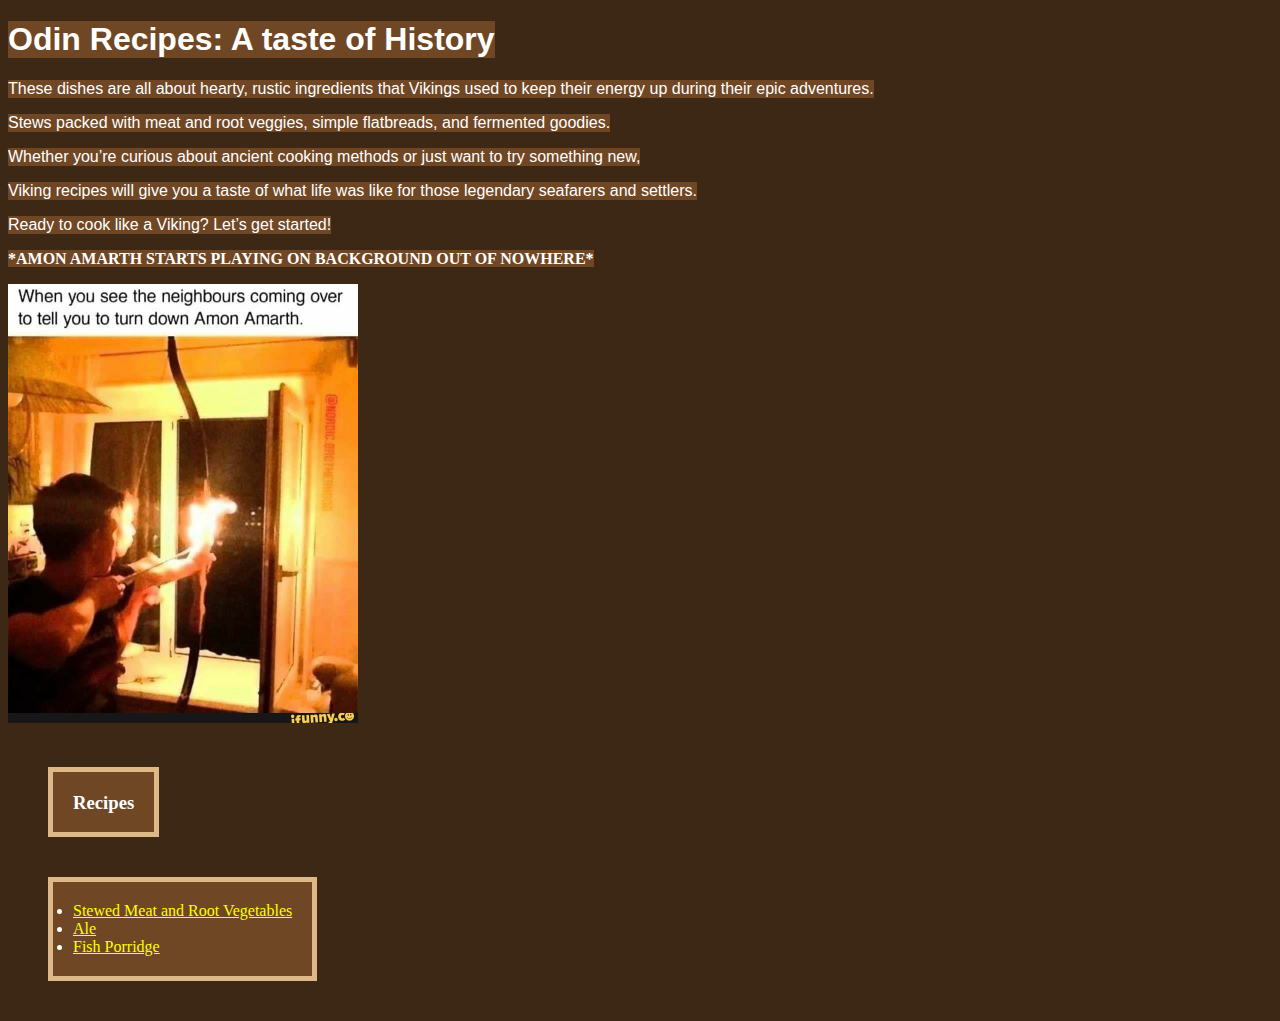
<file: index.html>
<!DOCTYPE html>
<html lang="en">
<head>
    <meta charset="UTF-8">
    <meta name="viewport" content="width=device-width, initial-scale=1.0">
    <link rel="stylesheet" href="style.css">
    <title>Feast Like a Norse Warrior!</title>
</head>
<body>
    <h1 class="title">Odin Recipes: A taste of History</h1>
    <p>These dishes are all about hearty, rustic ingredients that Vikings used to keep their energy up during their epic adventures.</p>
    <div></div>
    <p>Stews packed with meat and root veggies, simple flatbreads, and fermented goodies. </p>
    <p>Whether you’re curious about ancient cooking methods or just want to try something new,</p>
    <div></div>
    <p>Viking recipes will give you a taste of what life was like for those legendary seafarers and settlers.</p> 
    <p>Ready to cook like a Viking? Let’s get started! 
    <div></div>
    <strong>*AMON AMARTH STARTS PLAYING ON BACKGROUND OUT OF NOWHERE*</strong></p>
    <img src="meme-viking.jpg" alt="Viking meme with hunting bow and upper text" width="350" height="439">
    <h3 class="recipe-container">Recipes</h3>
    <ul class="recipe-ul">
        <li><a href="recipes/stewed-meat-vegetables.html" rel="noopener noreferrer" target="_blank">Stewed Meat and Root Vegetables</a></li>
        <li><a href="recipes/ale.html" rel="noopener noreferrer" target="_blank">Ale</a></li>
        <li><a href="recipes/fish-porridge.html" rel="noopener noreferrer" target="_blank">Fish Porridge</a></li>
    </ul>
</body>
</html>
</file>
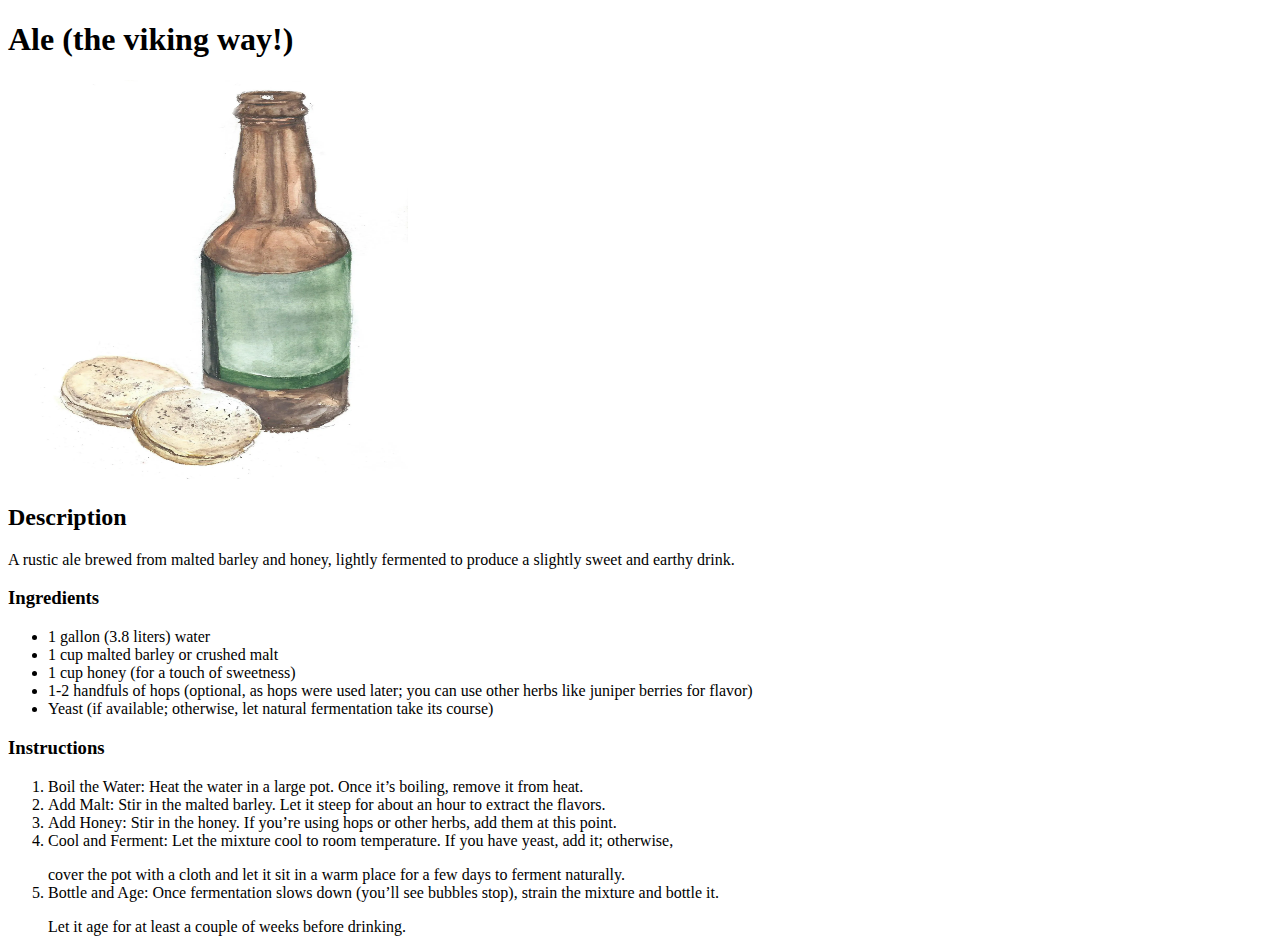
<file: recipes/ale.html>
<!DOCTYPE html>
<html lang="en">
<head>
    <meta charset="UTF-8">
    <meta name="viewport" content="width=device-width, initial-scale=1.0">
    <title>Ale</title>
</head>
<body>
    <h1>Ale (the viking way!)</h1>
    <img src="ale.jpg" alt="ale" height="400" width="400">
    <h2>Description</h2>
    <p>A rustic ale brewed from malted barley and honey, lightly fermented to produce a slightly sweet and earthy drink.</p>
    <h3>Ingredients</h3>
    <ul>
        <li>1 gallon (3.8 liters) water</li>
        <li>1 cup malted barley or crushed malt</li>
        <li>1 cup honey (for a touch of sweetness)</li>
        <li>1-2 handfuls of hops (optional, as hops were used later; you can use other herbs like juniper berries for flavor)</li>
        <li>Yeast (if available; otherwise, let natural fermentation take its course)</li>
    </ul>
    <h3>Instructions</h3>
    <ol>
        <li>Boil the Water: Heat the water in a large pot. Once it’s boiling, remove it from heat.</li>
        <li>Add Malt: Stir in the malted barley. Let it steep for about an hour to extract the flavors.</li>
        <li>Add Honey: Stir in the honey. If you’re using hops or other herbs, add them at this point.</li>
        <li>Cool and Ferment: Let the mixture cool to room temperature. If you have yeast, add it; otherwise,<p></p>
        cover the pot with a cloth and let it sit in a warm place for a few days to ferment naturally.</li>
        <li>Bottle and Age: Once fermentation slows down (you’ll see bubbles stop), strain the mixture and bottle it.
            <p>

            </p>Let it age for at least a couple of weeks before drinking.</li>
    </ol>
</body>
</html>
</file>
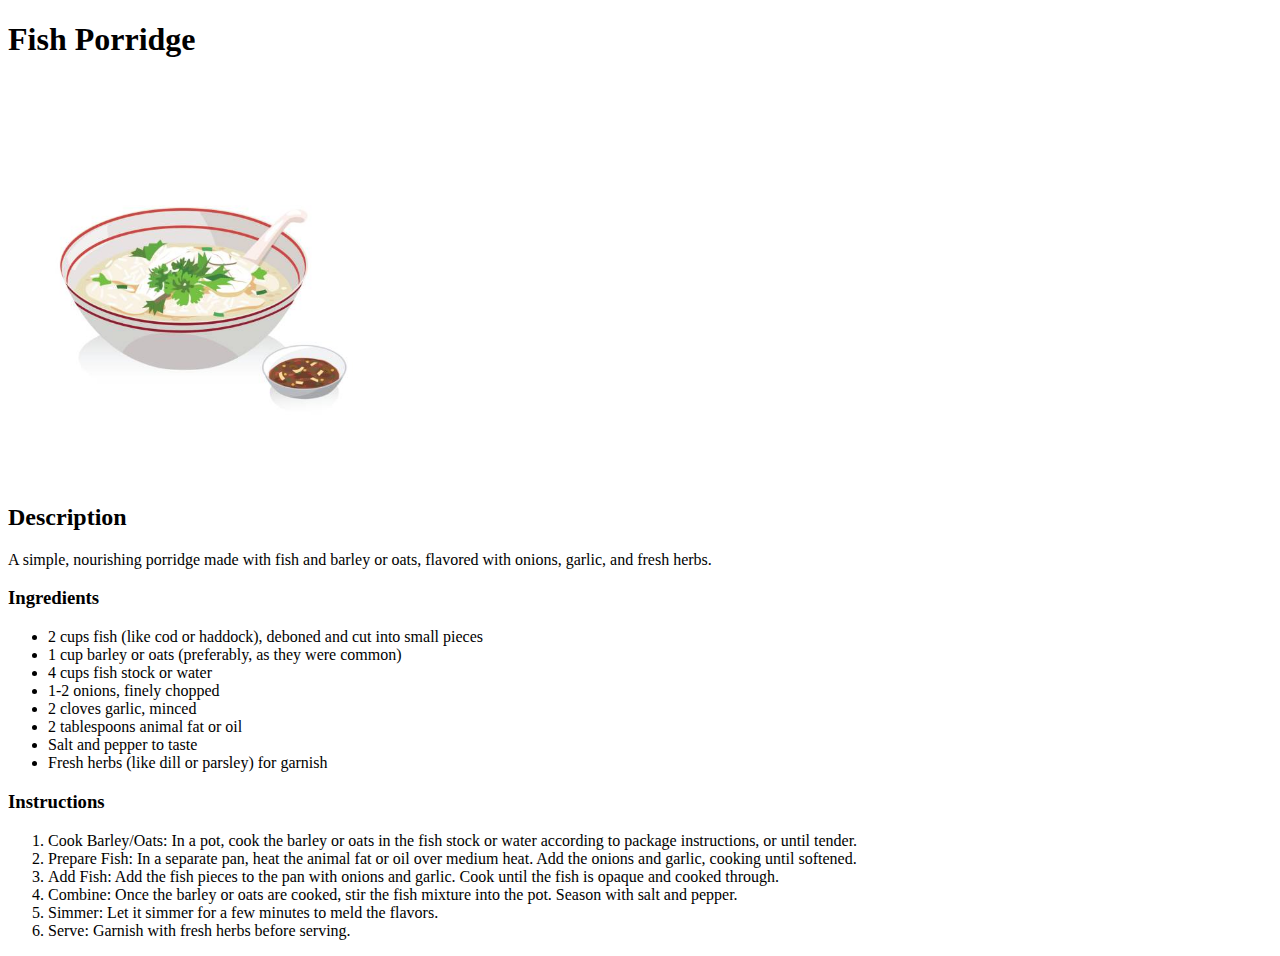
<file: recipes/fish-porridge.html>
<!DOCTYPE html>
<html lang="en">
<head>
    <meta charset="UTF-8">
    <meta name="viewport" content="width=device-width, initial-scale=1.0">
    <title>Fish Porridge</title>
</head>
<body>
    <h1>Fish Porridge</h1>
    <img src="fish-porridge.jpg" alt="fish porridge" height="400" width="400">
    <h2>Description</h2>
    <p>A simple, nourishing porridge made with fish and barley or oats, flavored with onions, garlic, and fresh herbs.</p>
    <h3>Ingredients</h3>
    <ul>
        <li>2 cups fish (like cod or haddock), deboned and cut into small pieces</li>
        <li>1 cup barley or oats (preferably, as they were common)</li>
        <li>4 cups fish stock or water</li>
        <li>1-2 onions, finely chopped</li>
        <li>2 cloves garlic, minced</li>
        <li>2 tablespoons animal fat or oil</li>
        <li>Salt and pepper to taste</li>
        <li>Fresh herbs (like dill or parsley) for garnish</li>
    </ul>
    <h3>Instructions</h3>
    <ol>
        <li>Cook Barley/Oats: In a pot, cook the barley or oats in the fish stock or water according to package instructions, or until tender.</li>
        <li>Prepare Fish: In a separate pan, heat the animal fat or oil over medium heat. Add the onions and garlic, cooking until softened.</li>
        <li>Add Fish: Add the fish pieces to the pan with onions and garlic. Cook until the fish is opaque and cooked through.</li>
        <li>Combine: Once the barley or oats are cooked, stir the fish mixture into the pot. Season with salt and pepper.</li>
        <li>Simmer: Let it simmer for a few minutes to meld the flavors.</li>
        <li>Serve: Garnish with fresh herbs before serving.</li>
    </ol>
</body>
</html>
</file>
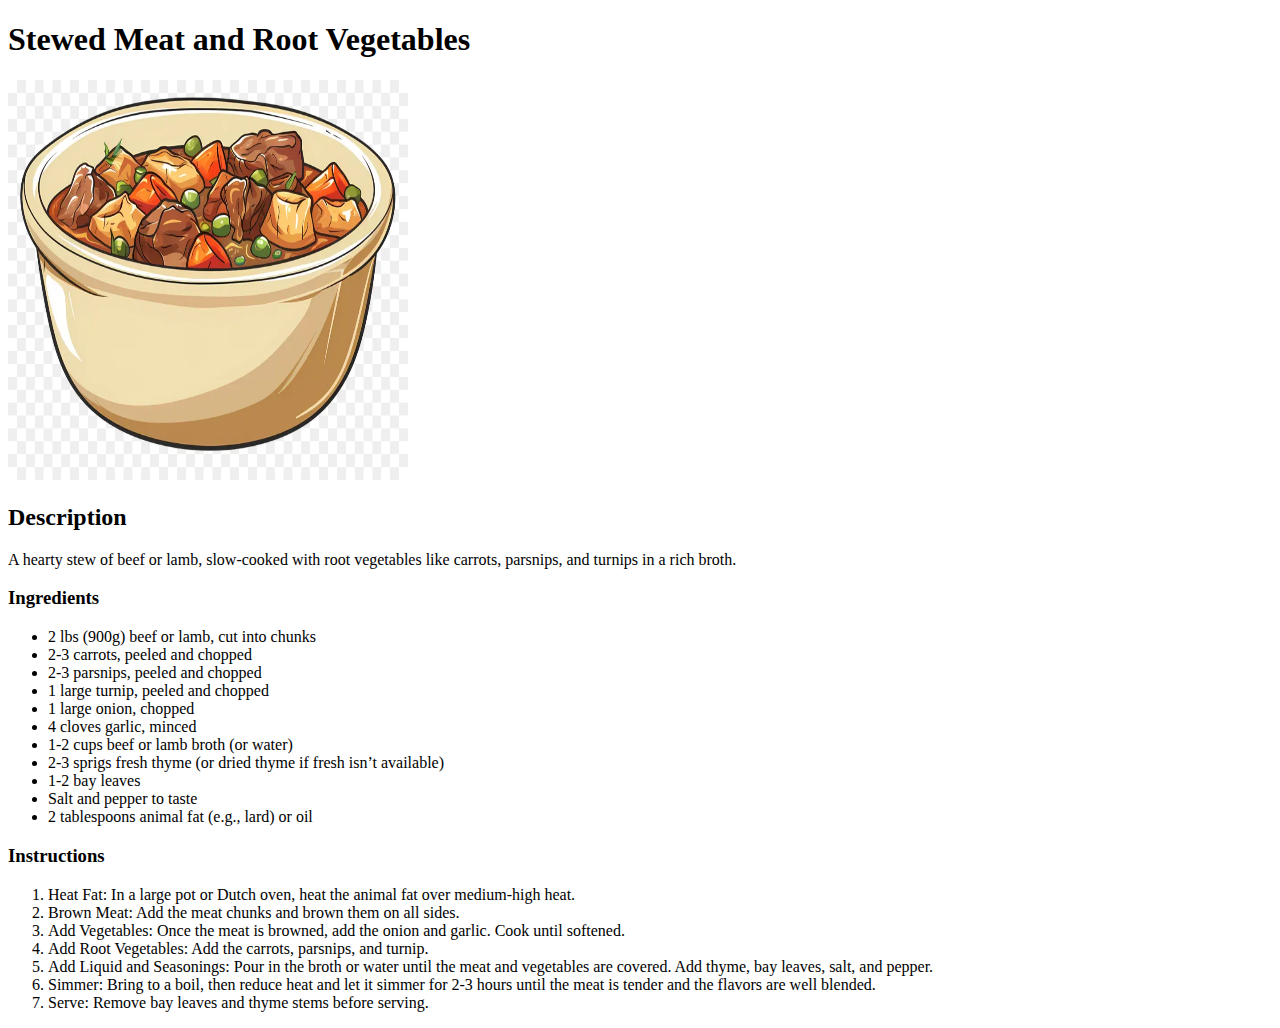
<file: recipes/stewed-meat-vegetables.html>
<!DOCTYPE html>
<html lang="en">
<head>
    <meta charset="UTF-8">
    <meta name="viewport" content="width=device-width, initial-scale=1.0">
    <title>Document</title>
</head>
<body>
    <h1>Stewed Meat and Root Vegetables</h1>
    <img src="stewed-meat-vegetables.jpg" alt="" height="400" width="400">
    <h2>Description</h2>
    <p>A hearty stew of beef or lamb, slow-cooked with root vegetables like carrots, parsnips, and turnips in a rich broth.</p>
    <h3>Ingredients</h3>
    <ul>
        <li>2 lbs (900g) beef or lamb, cut into chunks</li>
        <li>2-3 carrots, peeled and chopped</li>
        <li>2-3 parsnips, peeled and chopped</li>
        <li>1 large turnip, peeled and chopped</li>
        <li>1 large onion, chopped</li>
        <li>4 cloves garlic, minced</li>
        <li>1-2 cups beef or lamb broth (or water)</li>
        <li>2-3 sprigs fresh thyme (or dried thyme if fresh isn’t available)</li>
        <li>1-2 bay leaves</li>
        <li>Salt and pepper to taste</li>
        <li>2 tablespoons animal fat (e.g., lard) or oil</li>
    </ul>
    <h3>Instructions</h3>
    <ol>
        <li>Heat Fat: In a large pot or Dutch oven, heat the animal fat over medium-high heat.</li>
        <li>Brown Meat: Add the meat chunks and brown them on all sides.</li>
        <li>Add Vegetables: Once the meat is browned, add the onion and garlic. Cook until softened.</li>
        <li>Add Root Vegetables: Add the carrots, parsnips, and turnip.</li>
        <li>Add Liquid and Seasonings: Pour in the broth or water until the meat and vegetables are covered. Add thyme, bay leaves, salt, and pepper.</li>
        <li>Simmer: Bring to a boil, then reduce heat and let it simmer for 2-3 hours until the meat is tender and the flavors are well blended.</li>
        <li>Serve: Remove bay leaves and thyme stems before serving.</li>
    </ol>
</body>
</html>
</file>
<file: style.css>
body{
    background-color: rgb(61, 39, 21);
}


h1{
    font-family: 'Gill Sans', 'Gill Sans MT', Calibri, 'Trebuchet MS', sans-serif;
}

p{
    font-family: Arial, Helvetica, sans-serif;
}

h1,
p,
strong {
    background-color: rgb(112, 71, 37);
    max-width: fit-content;
    color: white;
}

h3{
    background-color: rgb(112, 71, 37);
    max-width: fit-content;
    color: white;
}


.recipe-ul,
.recipe-title{
    border: 5px solid burlywood;
    color: white;
    background-color: rgb(112, 71, 37);
    max-width: fit-content;
    padding: 20px;
    margin: 40px;
    height: auto;
}

.recipe-container{
    border: 5px solid burlywood;
    background-color: rgb(112, 71, 37);
    padding: 20px;
    margin: 40px;
    width: 80px;
    height: 20px;
}

a{
    color: yellow;
}
</file>
